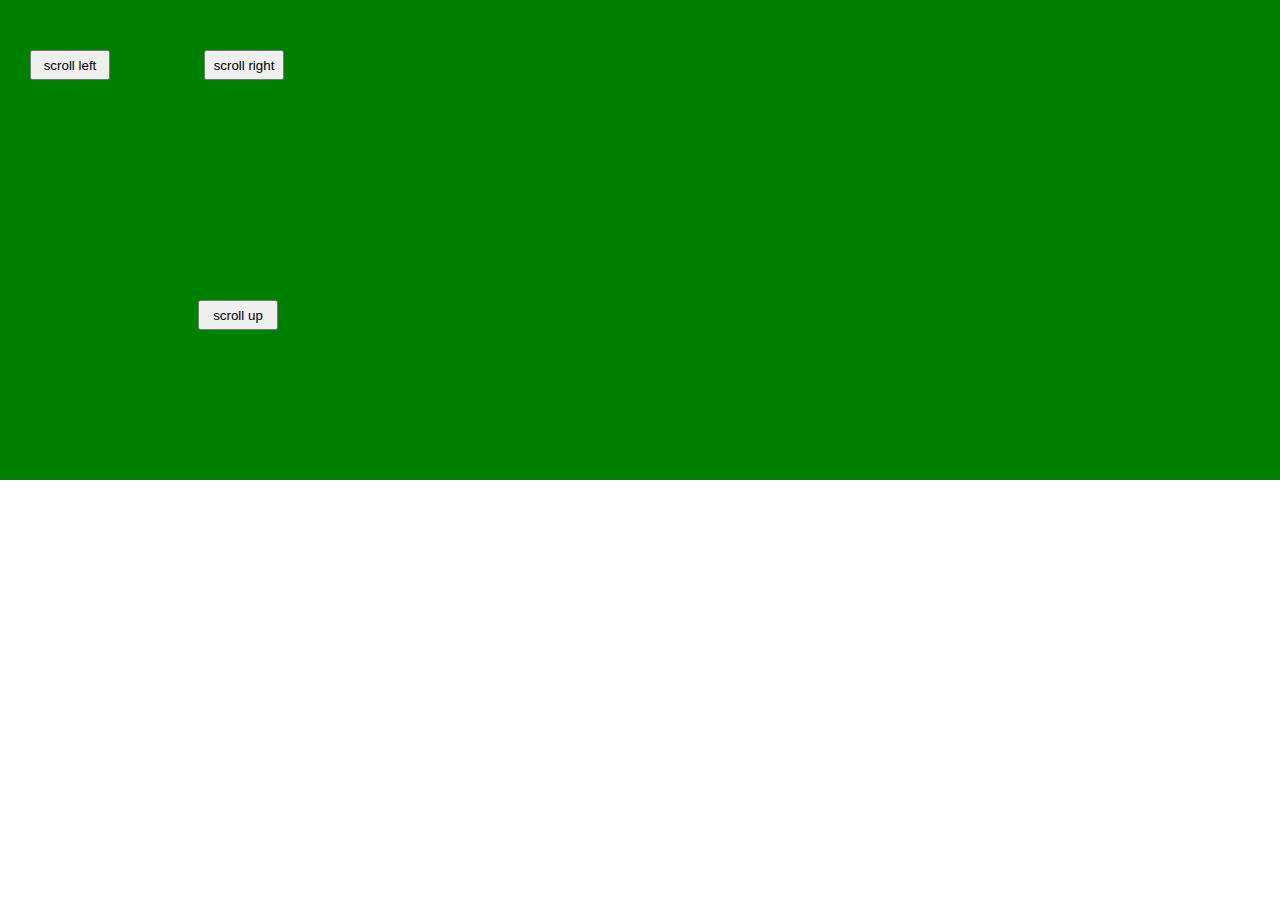
<file: index.html>
<!DOCTYPE html>
<html>
<head>
	<meta http-equiv="Content-Type" content="text/html; charset=utf-8" />
	<meta name="viewport" content="width=device-width, initial-scale=1, maximum-scale=1, minimum-scale=1, user-scalable=no" />
	<link href="style.css" media="screen" rel="stylesheet">
	<script src="jquery.js" type="text/javascript"></script>
	<script src="demo.js" type="text/javascript"></script>
	<script type="text/javascript">
		$().ready(function() {
			$.get("_partial1.html", function(data) {
				$($(".row > .item").get(1)).html(data);
			})
			
			var deviceWidth = $("body")[0].scrollWidth;
			$(".row").css({"width": deviceWidth + "px"});
			
			iscrollWidget.init({
				scroll_width: deviceWidth
			})
		});
	</script>
</head>
<body>
	<div class="row">
		<div class="item item1"></div>
		<div class="item item2"></div>
		<div class="item item3"></div>
	</div>
	<div class="move"></div>
</body>
</html>
</file>
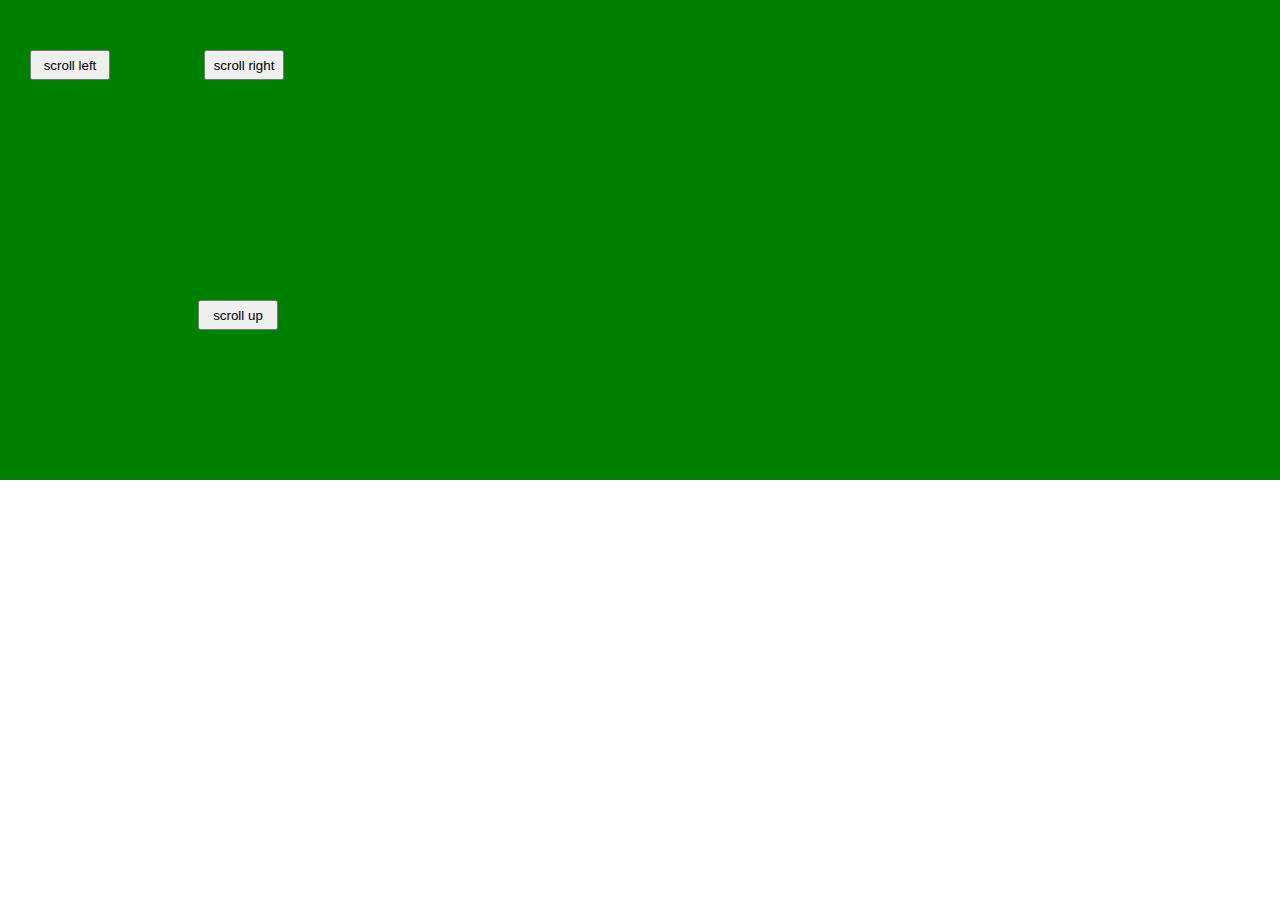
<file: demo.html>
<!DOCTYPE html>
<html>
<head>
	<meta http-equiv="Content-Type" content="text/html; charset=utf-8" />
	<meta name="viewport" content="width=device-width, initial-scale=1, maximum-scale=1, minimum-scale=1, user-scalable=no" />
	<link href="style.css" media="screen" rel="stylesheet">
	<script src="jquery.js" type="text/javascript"></script>
	<script src="demo.js" type="text/javascript"></script>
	<script type="text/javascript">
		$().ready(function() {
			$.get("_partial1.html", function(data) {
				$($(".row > .item").get(1)).html(data);
			})
			
			var deviceWidth = $("body")[0].scrollWidth;
			$(".row").css({"width": deviceWidth + "px"});
			
			iscrollWidget.init({
				scroll_width: deviceWidth
			})
		});
	</script>
</head>
<body>
	<div class="row">
		<div class="item item1"></div>
		<div class="item item2"></div>
		<div class="item item3"></div>
	</div>
</body>
</html>
</file>
<file: style.css>
@charset "utf-8";
/* CSS Document */

/* ========== common setting ========== */
html{
	height:100%;
}
body{
	font-family:'HiraKakuPro-W6',"Helavatica Neue Family";
	line-height:18px;
	color:#000000;
	font-size:16px;
	height:100%;
}

body,h1,h2,h3,h4,h5,h6,div,p,ul,ol,li,dl,dt,dd,hr,form{margin:0; padding:0;}

.row {
	/*width: 1024px;*/
}
.item, .move {
	position: absolute;
	left: 0;
	top: 0;
	width: 100%;
	-webkit-transition-duration: 0.8s;
}

.item1 {
	background: red;
}

.item2 {
	background: green;
}

.item3 {
	background: yellow;
}

.move {
	top: 2000px;
	background: #2d37ee;
}

.move iframe {
	width: 100%;
	min-height: 480px;
}

.content {
	width: 100%;
	min-height: 480px;
}

.left, .up {
	position: relative;
	left: 30px;
	top: 50px;
	width: 80px;
	height: 30px;
}

.right {
	position: relative;
	left: 120px;
	top: 50px;
	width: 80px;
	height: 30px;
}

.up {
	top: 300px;
}
</file>
